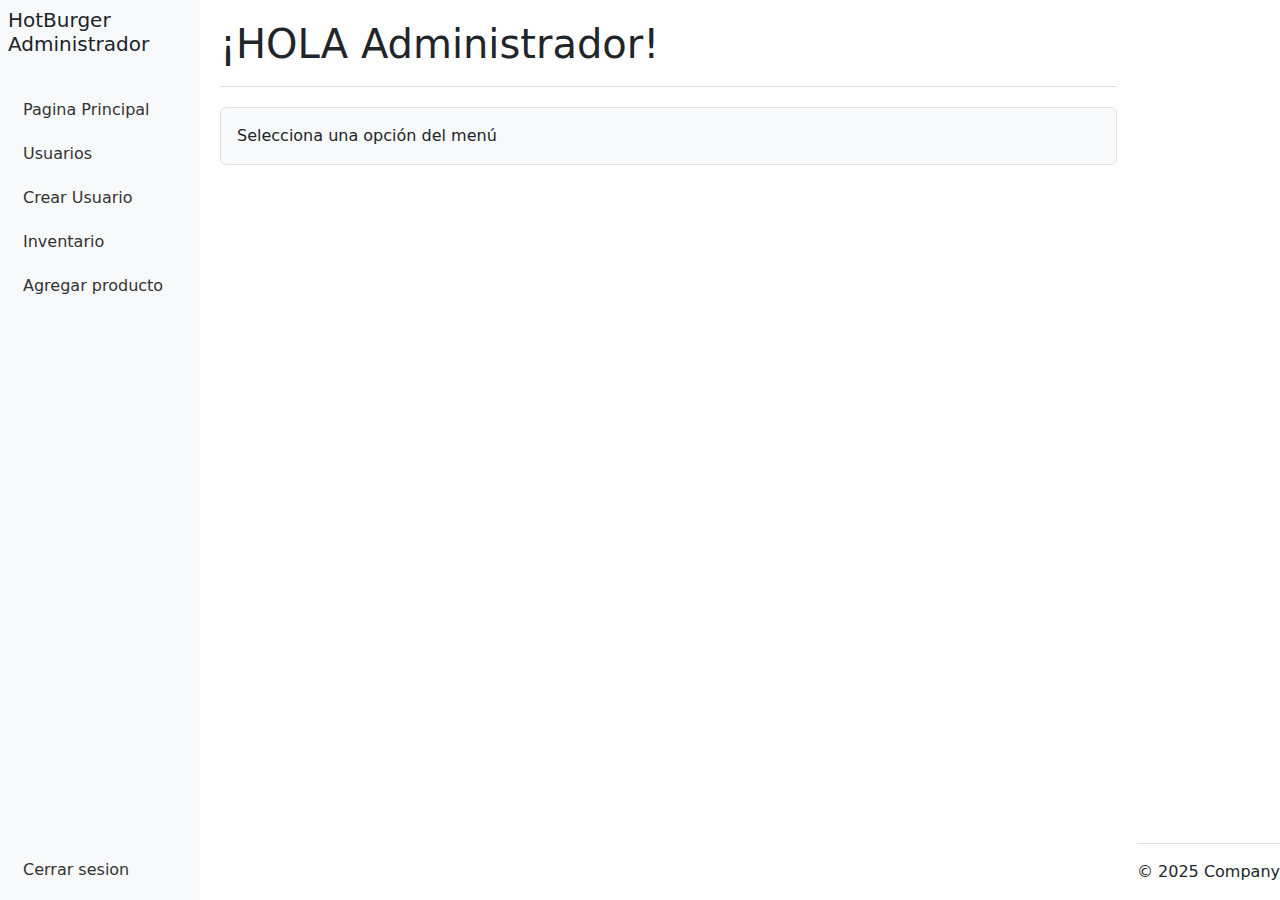
<file: paneladmin.html>
<!DOCTYPE html>
<html lang="es">
<head>
  <meta charset="UTF-8">
  <meta name="viewport" content="width=device-width, initial-scale=1.0">
  <title>Panel de Administrador</title>
  <link href="https://cdn.jsdelivr.net/npm/bootstrap@5.3.2/dist/css/bootstrap.min.css" rel="stylesheet">

      <link rel="stylesheet" href="https://cdn.jsdelivr.net/npm/bootstrap-icons@1.11.3/font/bootstrap-icons.min.css">
      <script src="https://cdn.jsdelivr.net/npm/bootstrap@5.3.3/dist/js/bootstrap.min.js"></script>
  <link rel="stylesheet" href="css/paneladmin.css">      
</head>
<body class="d-flex flex-column min-vh-100">

  <div class="d-flex flex-grow-1">

    <nav class="sidebar d-flex flex-column p-2">
      <div class="mb-4">
        <h5>HotBurger Administrador</h5>
      </div>
      <a href="paneladmin.html">Pagina Principal</a>
      <a href="#" id="listausuario">Usuarios</a>
      <a href="#"id="crearusuarioadm">Crear Usuario</a>
      <a href="#" id="inventarioo">Inventario</a>
      <a href="#" id="agregarProducto">Agregar producto</a>
    
      
      
      
      <div class="mt-auto">
        <a href="#">Cerrar sesion</a>
      </div>
    </nav>


 <main class="flex-grow-1" id="contenidoPrincipal">
  <header>
    <h1>¡HOLA Administrador!</h1>
  </header>
  <section class="mb-3">
    <div class="p-3 bg-light border rounded" id="panelPrincipal">
      Selecciona una opción del menú
    </div>
  </section>
</main>


  <footer class="mt-auto text-center py-3 border-top">
    &copy; 2025 Company
  </footer>


<script src="js/scriptproductoadm.js"></script>

</body>
</html>
</file>
<file: css/paneladmin.css>
body {
      min-height: 100vh;
    }
    .sidebar {
      min-width: 200px;
      max-width: 200px;
      background-color: #f8f9fa;
    }
    .sidebar a {
      text-decoration: none;
      color: #333;
      display: block;
      padding: 10px 15px;
    }
    .sidebar a:hover {
      background-color: #e9ecef;
    }
    main {
      padding: 20px;
    }
    header {
      border-bottom: 1px solid #dee2e6;
      padding-bottom: 10px;
      margin-bottom: 20px;
    }
</file>
